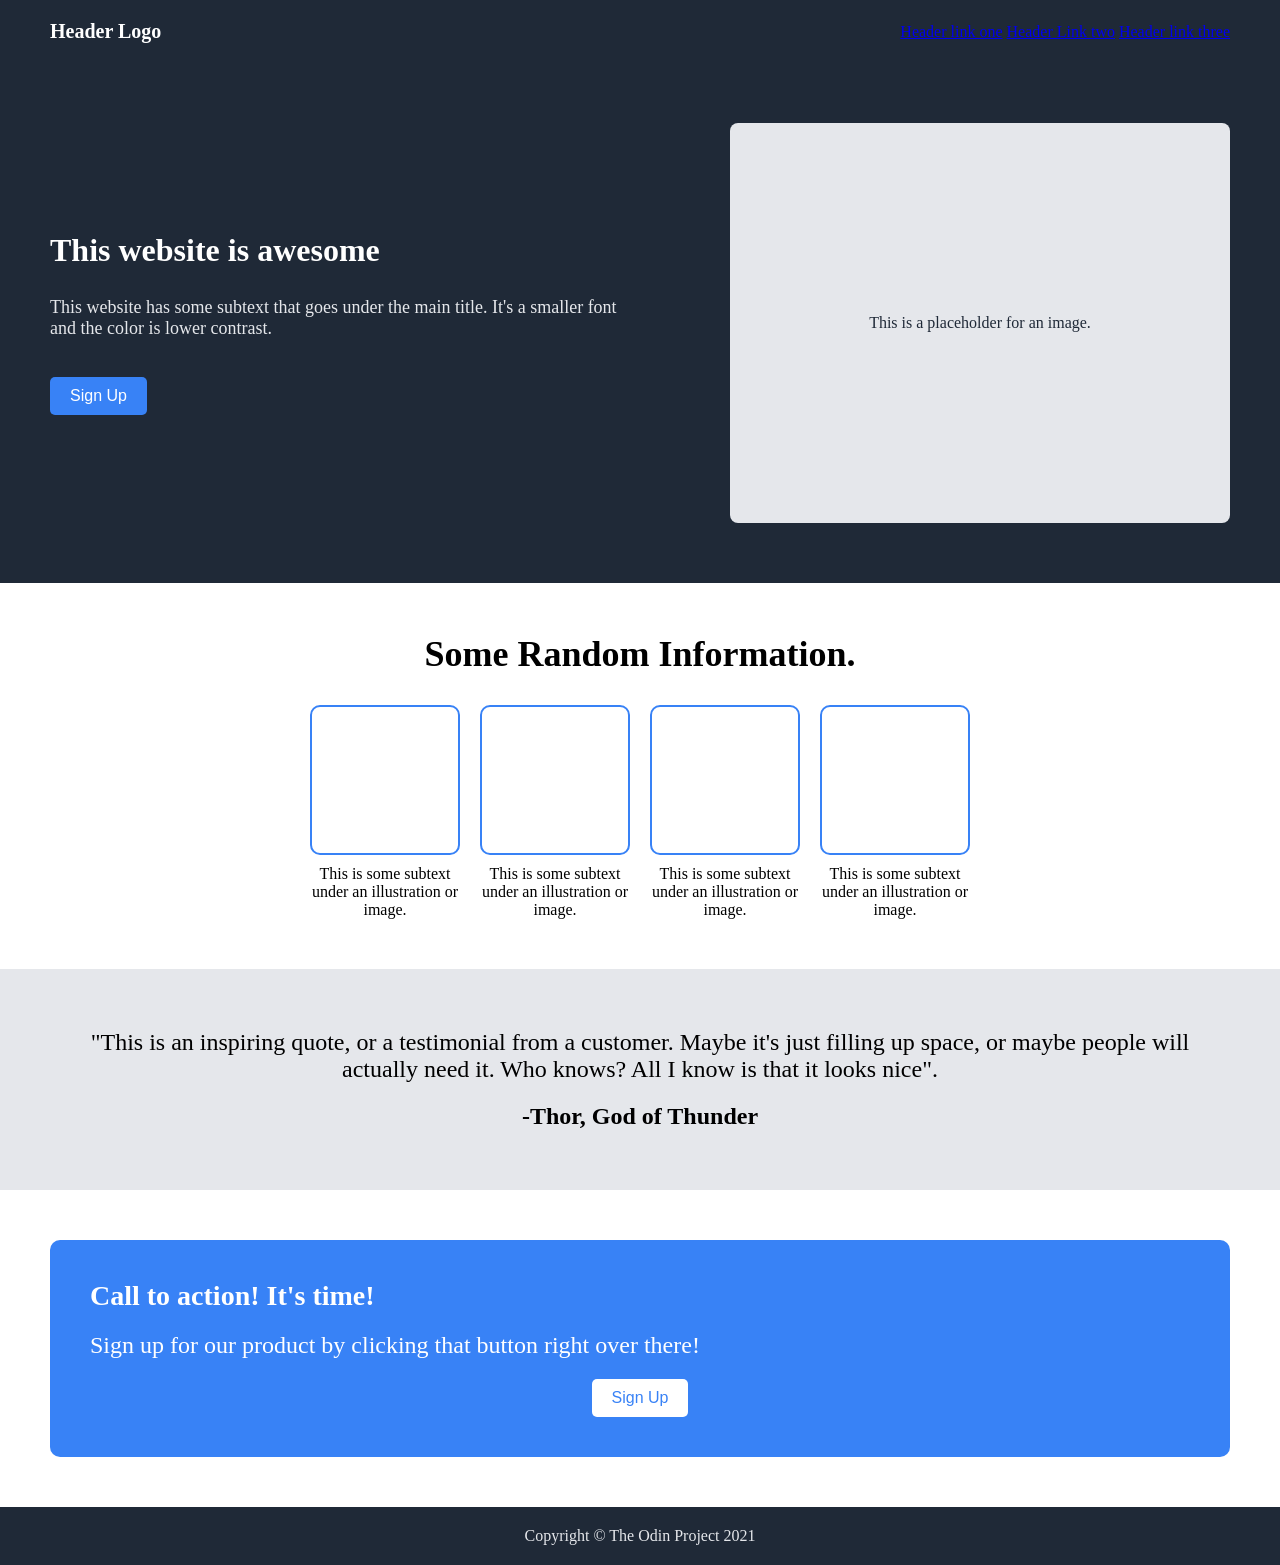
<file: index.html>
<!DOCTYPE html>
<html lang="en">
<head>
    <meta charset="UTF-8">
    <meta name="viewport" content="width=device-width, initial-scale=1.0">
    <link rel ="stylesheet" href="style.css">
    <title>Landing Page</title>
</head>

<body>
    <div class="header">    
   <div class="logo">Header Logo</div>

   <nav>
        <a href="#">Header link one</a>
        <a href="#">Header Link two</a>
        <a href="#">Header link three</a>  
   </nav>  
    </div>

    <div class="Welcome">
        <div class="left">
            <h1>This website is awesome</h1>
            <br>
            <p>This website has some subtext that goes under the main title.
                It's a smaller font and the color is lower contrast.
            </p>
            <br>
            <button>Sign Up</button>
        </div>

     <div class="right">
        <div class="placeholder">This is a placeholder for an image.</div>
    </div>
    </div>


    <div class="center">
        <h2>Some Random Information.</h2>
        <div class="info-boxes">
            <div class="box">
             <div class="image-placeholder"></div>
             <p>This is some subtext under an illustration or image.</p>
            </div>
             <div class="box">
             <div class="image-placeholder"></div>
             <p>This is some subtext under an illustration or image.</p>
            </div>
             <div class="box">
             <div class="image-placeholder"></div>
             <p>This is some subtext under an illustration or image.</p>
            </div>
             <div class="box">
             <div class="image-placeholder"></div>
             <p>This is some subtext under an illustration or image.</p>
            </div>
        </div>
    </div>

    <div class="quote">
        <p>"This is an inspiring quote, or a testimonial from a customer.
            Maybe it's just filling up space, or maybe people will actually need it.
            Who knows? All I know is that it looks nice".
        </p>
        <span>-Thor, God of Thunder</span>
    
    </div>

    <div class="cta">
        <h3>Call to action! It's time!</h3>
        <p>Sign up for our product by clicking that button right over there!</p>
        <button>Sign Up</button>    
    </div>
       

    <div class="footer">
        <p>Copyright &copy The Odin Project 2021</p>
    </div>
  
   
  
</body>
</html>
</file>
<file: style.css>
* {
    margin: 0;
    padding: 0;
    box-sizing: border-box;
}

.header {
    background-color: #1f2937;
    color: white;
    padding: 20px 50px;
    display: flex;
    justify-content: space-between;
    align-items: center;
}

.logo {
    font-size: 20px;
    font-weight: bold;
}

.logo a {
    margin-left: 20px;
    text-decoration: none;
    color: #e5e7eb;
    font-size: 18px;
}

.logo a:hover{
    color: #ffffff;
}

.Welcome {
    display: flex;
    justify-content:space-between;
    align-items: center;
    background-color: #1f2937;
    color: white;
    padding: 60px 50px;
}

.Welcome .left {
    max-width: 50%;
}

.Welcome p{
    font-size: 18px;
    color: #e5e7eb;
    margin-top: 10px;
}

.Welcome button {
    margin-top: 20px;
    padding: 10px 20px;
    background-color: #3882f6;
    border: none;
    border-radius: 5px;
    color: white;
    font-size: 16px;
    cursor: pointer;
}

.center {
    text-align: center;
    padding: 50px;
}

.center h2 {
    font-size: 36px;
    margin-bottom: 30px;
}

.center img {
    width:150px;
    height:150px;
    margin:10px;
    border: 2px solid #3882f6;
    border-radius: 10px;
}

.quote {
    background-color: #e5e7eb;
    padding: 60px;
    font-size: 24px;
    text-align: center;
}

.quote span {
    display: block;
    margin-top: 20px;
    font-weight: bold;
}

.cta {
    background-color: #3882f6;
    color: white;
    padding: 40px;
    text-align: center;
    border-radius: 10px;
    margin : 50px;
}

.cta h3{
    font-size: 28px;
    margin-bottom: 20px;
    text-align: left;
}
.cta p{
    font-size: 24px;
    margin-bottom: 20px;
    text-align: left;
}
.cta button {
    padding: 10px 20px;
    background-color: white;
    color: #3882f6;
    border: none;
    border-radius: 5px;
    font-size: 16px;
    cursor: pointer;
    text-align: right;
}

.footer {
    background: #1f2937;
    color: #e5e7eb;
    text-align: center;
    padding: 20px;
}

.placeholder {
    background-color: #e5e7eb;
    width: 500px;
    height: 400px;
    display:flex;
    justify-content:center;
    align-items: center;
    color: #1f2937;
    border-radius: 8px;
}

.image-placeholder {
    width: 150px;
    height: 150px;
    border: 2px solid #3882f6;
    border-radius: 10px;
    margin-bottom: 10px;
}

.info-boxes {
    display:flex;
    justify-content: center;
    gap: 20px;

}

.box {
    width: 150px;
    align-items: center;
    display:flex;
    flex-direction: column;
 
}
</file>
